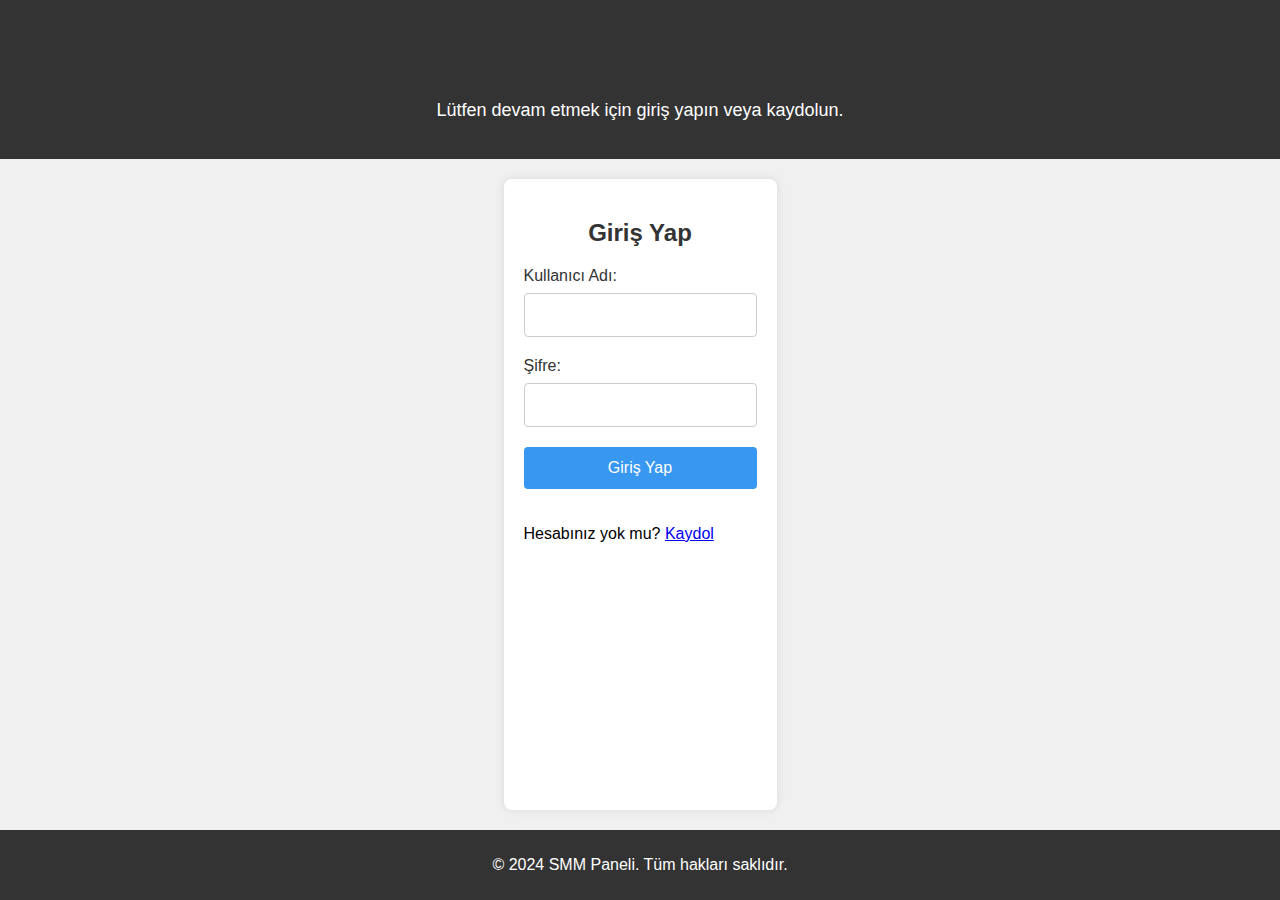
<file: index.html>
<!DOCTYPE html>
<html lang="tr">
<head>
  <meta charset="UTF-8">
  <meta name="viewport" content="width=device-width, initial-scale=1.0">
  <title>SMM Paneli - Giriş Yönlendirme</title>
  <link rel="stylesheet" href="styles.css">
</head>
<body>
  <header>
    <h1>SMM Paneli - Giriş Yönlendirme</h1>
    <p>Lütfen devam etmek için giriş yapın veya kaydolun.</p>
  </header>

  <main>
    <section id="loginSection">
      <h2>Giriş Yap</h2>
      <form id="loginForm">
        <label for="username">Kullanıcı Adı:</label>
        <input type="text" id="username" name="username" required>
        <label for="password">Şifre:</label>
        <input type="password" id="password" name="password" required>
        <button type="submit">Giriş Yap</button>
      </form>
      <p id="signupLink">Hesabınız yok mu? <a href="#" onclick="openSignupModal()">Kaydol</a></p>
    </section>

    <!-- Üyelik formunu burada göstermek için modal -->
    <div id="signupModal" class="modal">
      <div class="modal-content">
        <span class="close" onclick="closeSignupModal()">&times;</span>
        <h2>Üye Ol</h2>
        <form id="signupForm" onsubmit="return registerUser()">
          <div class="input-group">
            <input type="text" id="newFullname" name="newFullname" placeholder="Ad Soyad" required>
          </div>
          <div class="input-group">
            <input type="text" id="newUsername" name="newUsername" placeholder="Kullanıcı Adı" required>
          </div>
          <div class="input-group">
            <input type="email" id="newEmail" name="newEmail" placeholder="E-posta" required>
          </div>
          <div class="input-group">
            <input type="password" id="newPassword" name="newPassword" placeholder="Şifre" required>
          </div>
          <button type="submit">Kaydol</button>
        </form>
        <p class="switch-text">Zaten hesabınız var mı? <a href="#" onclick="openLoginModal()">Giriş Yap</a></p>
      </div>
    </div>
  </main>

  <footer>
    <p>&copy; 2024 SMM Paneli. Tüm hakları saklıdır.</p>
  </footer>

  <script src="script.js"></script>
</body>
</html>
</file>
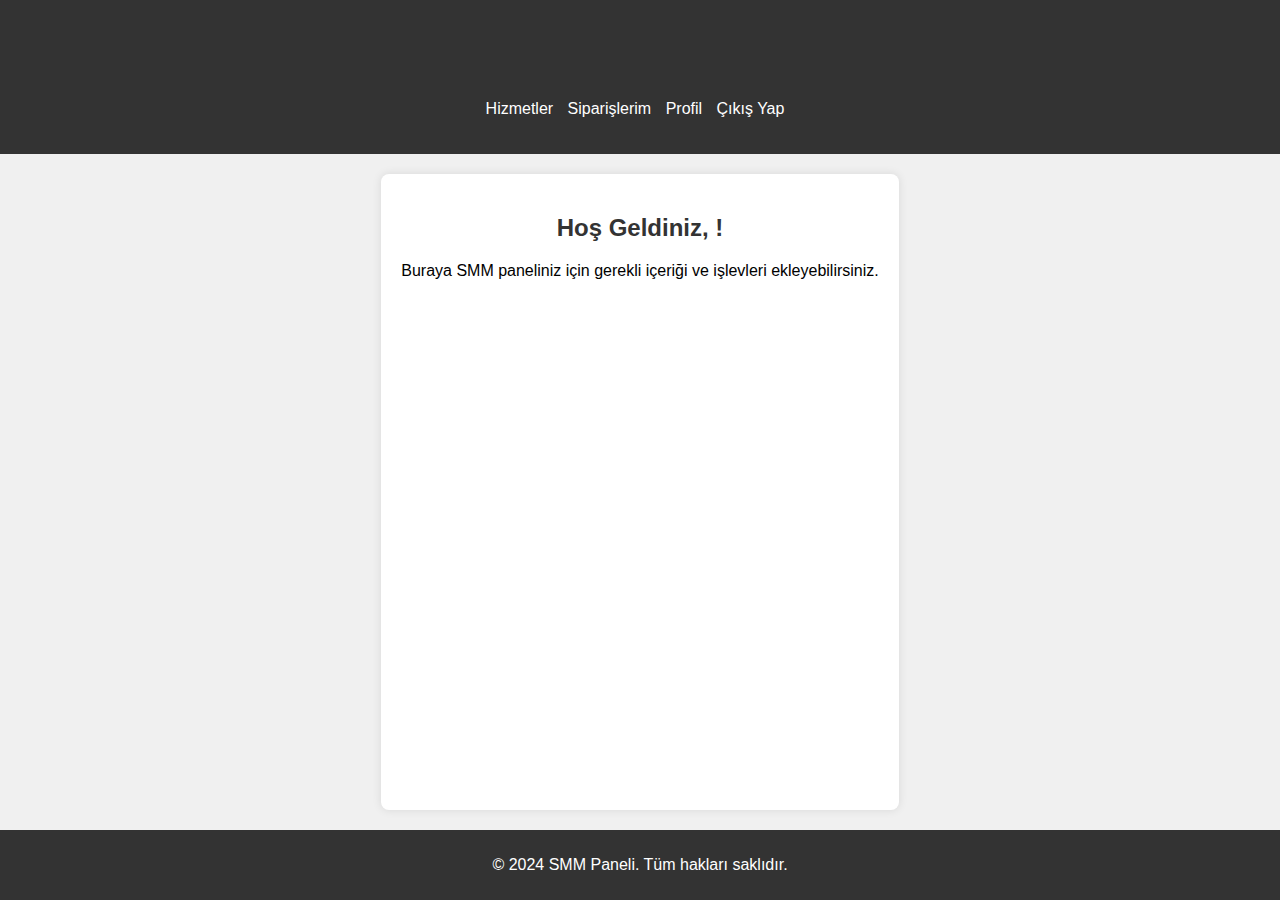
<file: panel.html>
<!DOCTYPE html>
<html lang="tr">
<head>
  <meta charset="UTF-8">
  <meta name="viewport" content="width=device-width, initial-scale=1.0">
  <title>SMM Paneli - Ana Sayfa</title>
  <link rel="stylesheet" href="styles.css">
</head>
<body>
  <header>
    <h1>SMM Paneli - Ana Sayfa</h1>
    <nav>
      <ul>
        <li><a href="#">Hizmetler</a></li>
        <li><a href="#">Siparişlerim</a></li>
        <li><a href="#">Profil</a></li>
        <li><a href="#" onclick="logout()">Çıkış Yap</a></li>
      </ul>
    </nav>
  </header>

  <main>
    <section>
      <h2>Hoş Geldiniz, <span id="loggedInUser"></span>!</h2>
      <p>Buraya SMM paneliniz için gerekli içeriği ve işlevleri ekleyebilirsiniz.</p>
    </section>
  </main>

  <footer>
    <p>&copy; 2024 SMM Paneli. Tüm hakları saklıdır.</p>
  </footer>

  <script src="script.js"></script>
</body>
</html>
</file>
<file: styles.css>
/* Genel stil ayarları */
body {
  font-family: Arial, sans-serif;
  background-color: #f0f0f0;
  margin: 0;
  padding: 0;
  display: flex;
  flex-direction: column;
  min-height: 100vh; /* Ekran boyu yüksekliği minimuma sabitleme */
}

header {
  background-color: #333;
  color: #fff;
  text-align: center;
  padding: 20px 0;
}

header p {
  font-size: 18px;
}

main {
  flex: 1; /* İçeriği ekran boyunca genişletme */
  max-width: 800px;
  margin: 20px auto;
  padding: 20px;
  background-color: #fff;
  border-radius: 8px;
  box-shadow: 0 0 10px rgba(0,0,0,0.1);
}

h1, h2, h3 {
  text-align: center;
  color: #333;
}

section {
  margin-bottom: 20px;
}

form {
  display: flex;
  flex-direction: column;
}

label {
  margin-bottom: 8px;
  color: #333;
}

input[type="text"],
input[type="email"],
input[type="password"],
button {
  padding: 12px;
  margin-bottom: 20px;
  border: 1px solid #ccc;
  border-radius: 4px;
  font-size: 16px;
  width: 100%;
  box-sizing: border-box; /* İç kenarlığı dahil kutu modeli */
}

button {
  background-color: #3897f0;
  color: white;
  border: none;
  cursor: pointer;
  transition: background-color 0.3s ease;
}

button:hover {
  background-color: #357ae8;
}

footer {
  text-align: center;
  padding: 10px;
  background-color: #333;
  color: #fff;
}

/* Modal stilleri */
.modal {
  display: none;
  position: fixed;
  z-index: 1;
  left: 0;
  top: 0;
  width: 100%;
  height: 100%;
  background-color: rgba(0,0,0,0.4);
  overflow: auto; /* Modal içeriğini kaydırmak için */
}

.modal-content {
  background-color: #fefefe;
  margin: 15% auto;
  padding: 20px;
  border: 1px solid #888;
  width: 80%;
  max-width: 400px;
  border-radius: 8px;
  box-shadow: 0 4px 8px rgba(0,0,0,0.2);
}

.modal-content h2 {
  text-align: center;
  color: #333;
}

.modal-content form {
  display: flex;
  flex-direction: column;
}

.modal-content label {
  margin-bottom: 8px;
  color: #333;
}

.modal-content .input-group {
  margin-bottom: 20px;
}

.modal-content input[type="text"],
.modal-content input[type="email"],
.modal-content input[type="password"],
.modal-content button {
  padding: 12px;
  margin-bottom: 20px;
  border: 1px solid #ccc;
  border-radius: 4px;
  font-size: 16px;
  width: calc(100% - 24px); /* Kenarlık kalınlığını dahil et */
  box-sizing: border-box;
}

.modal-content button {
  background-color: #3897f0;
  color: white;
  border: none;
  cursor: pointer;
  transition: background-color 0.3s ease;
}

.modal-content button:hover {
  background-color: #357ae8;
}

.close {
  color: #aaa;
  float: right;
  font-size: 28px;
  font-weight: bold;
  cursor: pointer;
}

.close:hover,
.close:focus {
  color: black;
  text-decoration: none;
  cursor: pointer;
}

.switch-text {
  text-align: center;
  margin-top: 20px;
}

.switch-text a {
  color: #007bff;
  text-decoration: none;
}

.switch-text a:hover {
  text-decoration: underline;
}

/* Navigasyon menüsü */
nav ul {
  list-style-type: none;
  padding: 0;
  text-align: center;
}

nav ul li {
  display: inline;
  margin-right: 10px;
}

nav ul li a {
  color: #fff;
  text-decoration: none;
}

nav ul li a:hover {
  text-decoration: underline;
  color: #ccc;
}
</file>
